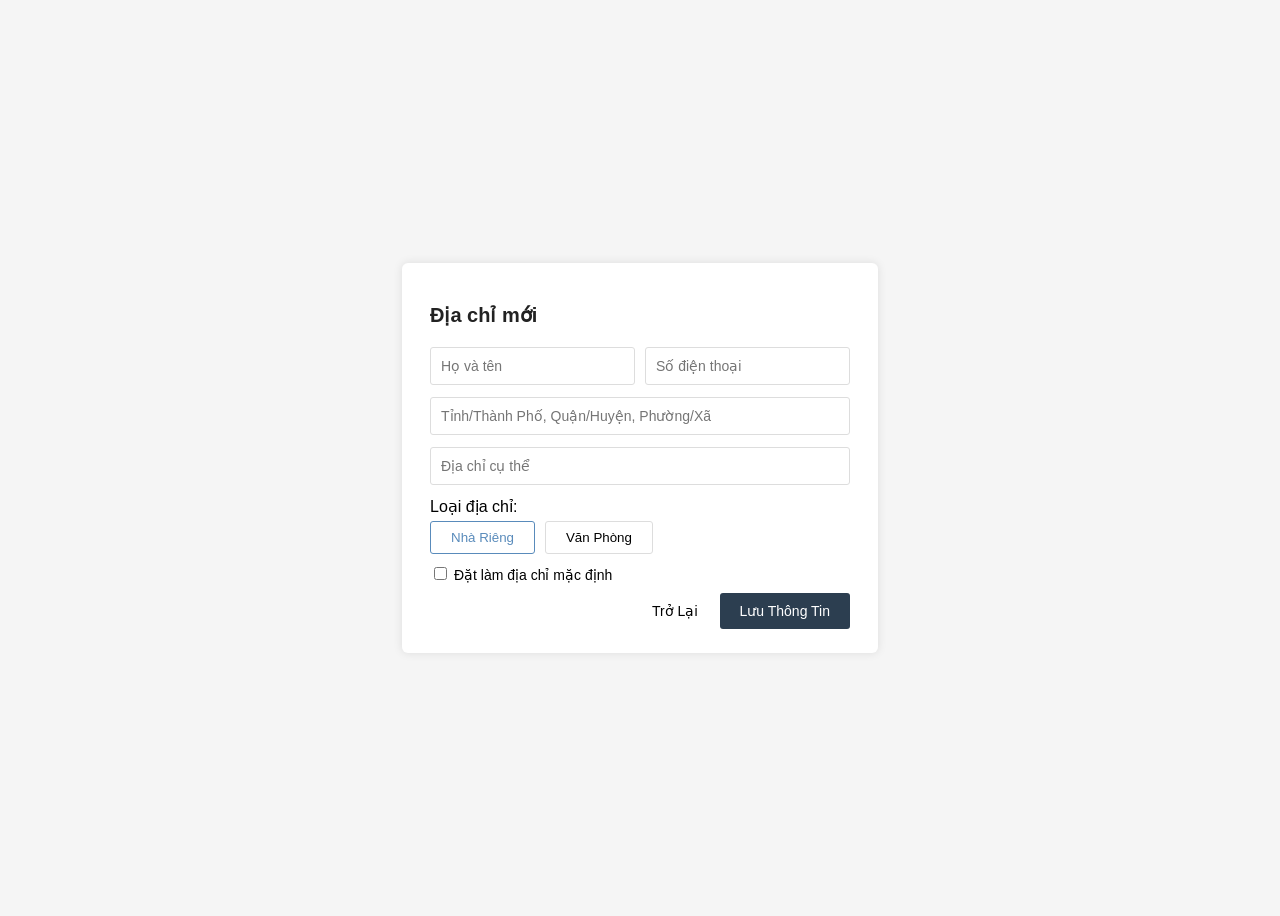
<file: Fontend/adress.html>
<!DOCTYPE html>
<html lang="vi">
<head>
  <meta charset="UTF-8">
  <meta name="viewport" content="width=device-width, initial-scale=1.0">
  <title>Địa chỉ mới</title>
  <link rel="stylesheet" href="./assets/css/style.css">
</head>
<body>
  <div class="modal">
    <div class="modal-container">
      <h2>Địa chỉ mới</h2>

        <form class="address-form">
            <div class="form-row">
                <input type="text" placeholder="Họ và tên" required>
                <input type="tel" placeholder="Số điện thoại" required>
            </div>

            <div class="form-row">
                <input type="text" placeholder="Tỉnh/Thành Phố, Quận/Huyện, Phường/Xã">
            </div>

            <div class="form-row">
                <input type="text" placeholder="Địa chỉ cụ thể">
            </div>

            <div class="form-group">
                <label>Loại địa chỉ:</label>
                <div class="address-type">
                    <button type="button" class="type-btn active">Nhà Riêng</button>
                    <button type="button" class="type-btn">Văn Phòng</button>
                </div>
            </div>

            <div class="form-footer">
            <label><input type="checkbox"> Đặt làm địa chỉ mặc định</label>
            </div>

            <div class="form-actions">
                <a href="checkout.html"><button type="button" class="btn-cancel">Trở Lại</button></a>
                <button type="submit" class="btn-submit">Lưu Thông Tin</button>
            </div>
        </form>
    </div>
  </div>
</body>
</html>
</file>
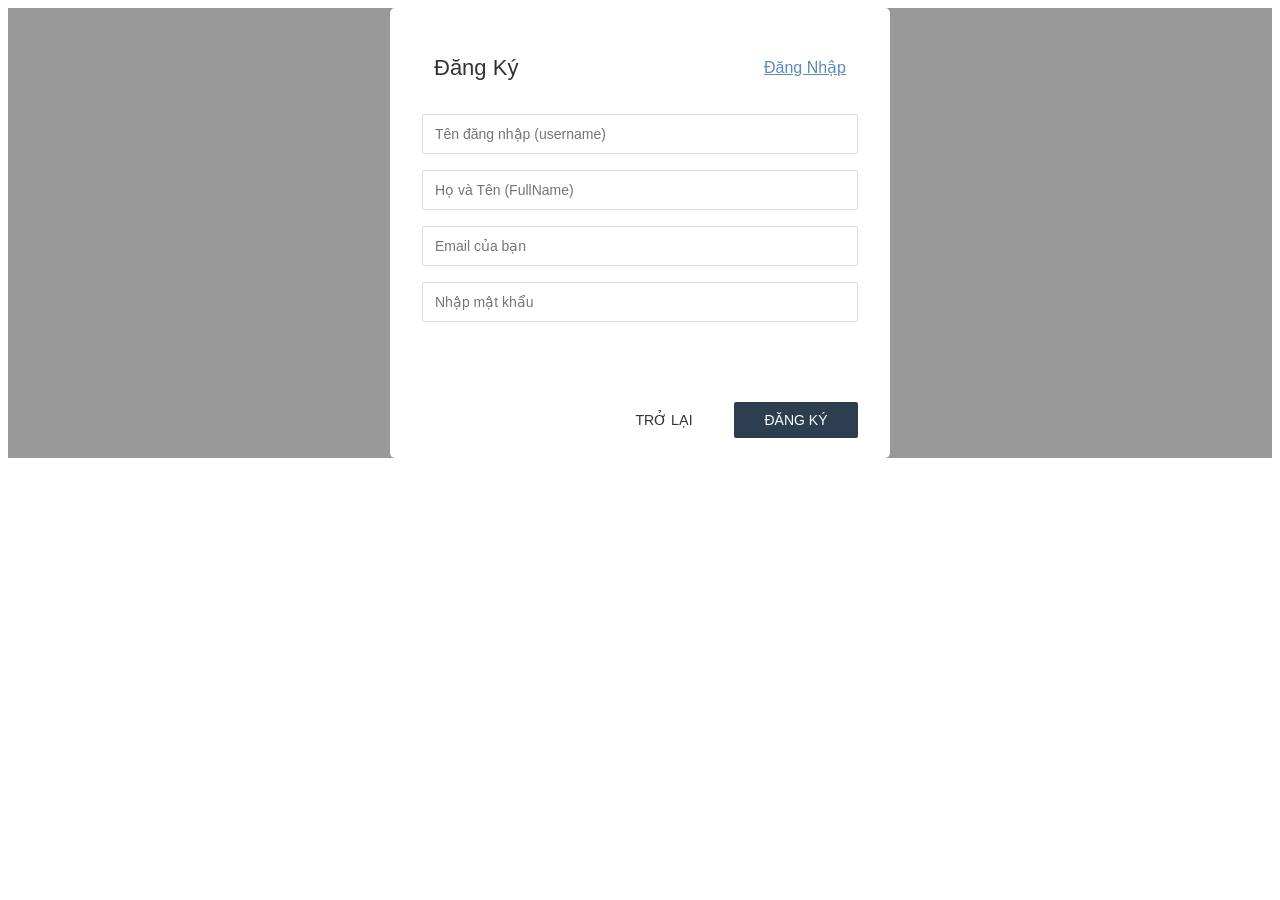
<file: Fontend/register.html>
<!DOCTYPE html>
<html lang="en">
  <head>
    <link rel="stylesheet" href="./assets/css/base.css" />
    <link rel="stylesheet" href="./assets/css/main.css" />
    <title>Đăng Ký</title>
  </head>
  <body>
    <div class="app">
      <div class="modal" style="position: relative; display: flex">
        <div class="modal__overlay"></div>
        <div class="modal__body">
          <div class="auth-form">
            <div class="auth-form__container">
              <div class="auth-form__header">
                <h3 class="auth-form__heading">Đăng Ký</h3>
                <a href="./login.html" class="auth-form__switch-btn"
                  >Đăng Nhập</a
                >
              </div>

              <div class="auth-form__form">
                <div class="auth-form__group">
                  <input
                    id="reg-username"
                    type="text"
                    class="auth-form__input"
                    placeholder="Tên đăng nhập (username)"
                  />
                </div>
                <div class="auth-form__group">
                  <input
                    id="reg-fullname"
                    type="text"
                    class="auth-form__input"
                    placeholder="Họ và Tên (FullName)"
                  />
                </div>
                <div class="auth-form__group">
                  <input
                    id="reg-email"
                    type="text"
                    class="auth-form__input"
                    placeholder="Email của bạn"
                  />
                </div>
                <div class="auth-form__group">
                  <input
                    id="reg-password"
                    type="password"
                    class="auth-form__input"
                    placeholder="Nhập mật khẩu"
                  />
                </div>
              </div>

              <div class="auth-form__aside"></div>

              <div class="auth-form__controls">
                <button class="btn auth-form__controls-back btn--normal">
                  TRỞ LẠI
                </button>
                <button
                  id="register-button"
                  type="button"
                  class="btn btn--primary"
                >
                  ĐĂNG KÝ
                </button>
              </div>
            </div>
          </div>
        </div>
      </div>
    </div>

    <script>
      // 1. Định nghĩa địa chỉ BE
      const API_BASE_URL = "http://127.0.0.1:8000/api";

      document.addEventListener("DOMContentLoaded", function () {
        const registerButton = document.getElementById("register-button");

        registerButton.addEventListener("click", async function () {
          // 2. Lấy dữ liệu từ các ô
          const username = document.getElementById("reg-username").value;
          const fullname = document.getElementById("reg-fullname").value;
          const email = document.getElementById("reg-email").value;
          const password = document.getElementById("reg-password").value;

          try {
            // 3. GỌI API REGISTER CỦA BẠN
            const response = await fetch(`${API_BASE_URL}/auth/register`, {
              method: "POST",
              headers: {
                "Content-Type": "application/json",
                Accept: "application/json",
              },
              body: JSON.stringify({
                Username: username,
                FullName: fullname,
                Email: email,
                PasswordHash: password, // API của bạn đang nhận PasswordHash
              }),
            });

            const data = await response.json();

            if (response.ok) {
              alert("Đăng ký thành công! Vui lòng đăng nhập.");
              window.location.href = "./login.html"; // Chuyển về trang login
            } else {
              // Báo lỗi chi tiết từ BE (ví dụ: "Email đã tồn tại")
              let errorMessage = data.message;
              if (data.errors) {
                if (data.errors.Username)
                  errorMessage = data.errors.Username[0];
                if (data.errors.Email) errorMessage = data.errors.Email[0];
              }
              alert("Đăng ký thất bại: " + errorMessage);
            }
          } catch (error) {
            console.error("Lỗi không gọi được API:", error);
            alert("Không thể kết nối tới máy chủ (Có thể do lỗi CORS).");
          }
        });
      });
    </script>
  </body>
</html>
</file>
<file: Fontend/assets/css/style.css>
body {
  font-family: Arial, sans-serif;
  background-color: #f5f5f5;
}

.modal {
  display: flex;
  justify-content: center;
  align-items: center;
  height: 100vh;
}

.modal-container {
  background: white;
  padding: 24px 28px;
  width: 420px;
  border-radius: 6px;
  box-shadow: 0 0 10px rgba(0,0,0,0.1);
}

h2 {
  font-size: 20px;
  margin-bottom: 20px;
  color: #222;
}

.sub {
  font-size: 13px;
  color: #777;
}

.form-row {
  display: flex;
  gap: 10px;
}

input[type="text"],
input[type="tel"],
select {
  width: 100%;
  padding: 10px;
  border: 1px solid #ddd;
  border-radius: 3px;
  font-size: 14px;
  margin-bottom: 12px;
}

.map-box {
  border: 1px solid #eee;
  height: 120px;
  background: #fafafa;
  display: flex;
  justify-content: center;
  align-items: center;
  margin-bottom: 15px;
}

.btn-add-location {
  border: 1px solid #ddd;
  background: white;
  padding: 6px 12px;
  font-size: 14px;
  cursor: pointer;
}

.address-type {
  display: flex;
  gap: 10px;
  margin-top: 5px;
}

.type-btn {
  border: 1px solid #ddd;
  background: white;
  padding: 8px 20px;
  border-radius: 3px;
  cursor: pointer;
  transition: 0.2s;
}

.type-btn.active,
.type-btn:hover {
  border-color: #598bbb;
  color: #598bbb;
}

.form-footer {
  margin: 10px 0;
  font-size: 14px;
}

.form-actions {
  display: flex;
  justify-content: flex-end;
  gap: 12px;
}

.btn-cancel {
  background: transparent;
  border: none;
  font-size: 14px;
  cursor: pointer;
  padding: 10px;
}
.btn-cancel:hover{
    background-color: #d0cbcb;
}
.btn-submit {
  background: #2C3E50;
  border: none;
  color: white;
  padding: 8px 20px;
  border-radius: 3px;
  cursor: pointer;
  font-size: 14px;
}

.btn-submit:hover {
  background: #598bbb;
}


.orderSuccessfullyform{
    width: 60%;

}

.orderSuccessfully{
    font-size: 2.2rem;
    display: flex;
    align-items: center;
    justify-content: center;
    color: #53c303;
    padding-bottom: 20px;

}



.orderSuccessfullyDicripsion{
    font-size: 1.2rem;
    color: #333;
    padding-bottom: 20px;
    display: flex;
    line-height: 1.7rem;

}
.orderSuccessfullyBTN{
    justify-content: center;
}

.type-btnBTN{
    padding: 15px 30px;
}
</file>
<file: Fontend/assets/css/base.css>
:root {
    /* nơi khai báo biến css */
    --white-color : #fff;
    
    --black-color : #000;
    --text-color : #333;
    --primary-color :#2C3E50;
    --boder-color : #dbdbdb;

    --header-height : 120px;
    --navbar-height : 34px;
    --header-with-seaech-height : calc(var(--header-height) - var(--navbar-height))

}
* {
    /* quy định thuộc tính css lên tất cả các phần tử html được nhúng file base.css */
    /* inherit kế thừa từ thẻ chứa nó */
    box-sizing: inherit;
}

html {
    /* mặc định trình duyệt fontsize: 100% được hiẻu là 16px */
    font-size: 62.5%;
    /* font-size: 62.5%; lúc này 1rem là 10px dùng nó để dễ dàng tính hơn */
    line-height: 1.6rem; /* độ cao chữ */
    font-family: "Roboto", sans-serif;
    /* trong lúc font Roboto chưa tải về thì sẽ hiển thị font sans-serif
    là tập hợp những font chữ không có chân*/
    box-sizing: border-box;
}

/* reponstive */
.grid {
    width: 1200px;
    max-width: 100%;
    margin: 0 auto; /* canh giữa khối */
}

/* trong trường hợp không muốn sử dụng width: 1200px; thì xây dựng thêm .grid__full-width*/
.grid__full-width {
    width: 100%;

}

.grid__row {
    /* những thẻ nằm trên class này sẽ nằm trên cùng 1 hàng ngang  */
    display: flex;
    flex-wrap: wrap; /* nhảy xuống hàng */
    margin-left: -5px;
    margin-right: -5px;
}
/* test */
.grid__column-2{
    padding-left: 5px;
    padding-right: 5px;
    width: 16.6667%;

}
.grid__column-2-4 {
    padding-left: 5px;
    padding-right: 5px;
    /* vì 10 cột là 100% mà chia đểu cho 5 sản phẩm mỗi ông chiếm 20% */
    width: 20%;

}
.grid__column-10{
    padding-left: 5px;
    padding-right: 5px;
    width: 83.3334%;

}

/* Animasion */
/* tạo hiệu ứng mờ dần */
@keyframes fadeIn {
    from {
        opacity: 0;
    }
    to {
        opacity: 1;
    }
}

@keyframes growth {
    /* tạo hiệu ứng phóng to lên để tái sử dụng trong chương trình */
    from {
        transform: scale(var(--growth-from));
    }
    to {
        transform: scale(var(--growth-to));
    }
}

/* Modal */
.modal {
    position: fixed;
    top:0;
    right: 0;
    bottom: 0;
    left: 0;
    display: flex;
    animation: fadeIn linear .1s;
    
}

.modal__overlay {
    /* trong trường hợp này là con cảu modal và lấy modal làm gốc toạ độ chính */
    position: absolute;
    width: 100%;
    height: 100%;
    background-color: rgba(0,0,0,0.4);
}

.modal__body {
    --growth-from : 0.7;
    --growth-to : 1 ; /* di chuyển tù 70% đến 1 */
    margin: auto;
    position: relative;
    z-index: 1;
    /* thuộc tính z-index layout có nhiều tầng đè nhau nên ông nào có thuộc tính z-index
    cao nhất thì sẽ nằm ở lớp cao nhất*/
    
    animation: growth linear .1s;

}

/* Button style */
/* vì nút dùng cung nên viết sang file base.css */
.btn {
    color: var(--text-color);
    background-color: var(--white-color);
    min-width: 124px;
    height: 36px;
    text-decoration: none;
    border: none;
    border-radius: 2px;
    font-size: 1.4rem;
    padding: 0 8px;
    outline: none;
    cursor: pointer;
    display: inline-flex; /* để nằm ngang */
    align-items: center;
    justify-content: center;
    line-height: 1.6rem;
}
.btn.btn--normal:hover {
    background-color: rgba(0,0,0,0.05);
}
.btn.btn--size-s {
    height: 32px;
    font-size: 1.2rem;
}

.btn.btn--primary {
    color: var(--white-color);
    background-color: var(--primary-color);

}

.btn.btn--disabled {
    /* Nút vô hiệu hoá */
    color: #949494;
    cursor: default;
    background-color: #c3c3c3;
}

/* selection */
.select-input{
    position: relative;
    min-width: 200px;
    height: 34px;
    padding: 0 12px;
    border-radius: 2px;
    background-color: var(--white-color);
    display: flex;
    justify-content: space-between;
    align-items: center;
    box-shadow: 0 1px 2px #a4a4a4;
}
.select-input:hover .select-input__list {
    display: block;
}
/* làm cầu nối */
.select-input::after {
    content: "";
    position: absolute;
    display: block;
    top: 33px;
    right: 0px;
    width: 100%;
    height: 8px;
    /* background-color: #000; */
}
.select-input__icon {
    font-size: 1.4rem;
    color: #a4a4a4;
    margin: 0 16px 0 8px;
    position: relative;
    top: 1px;
}

.select-input__list {
    position: absolute;
    padding: 8px 16px;
    z-index: 1;
    left: 0;
    right: 0;
    top: 27px;
    border-radius: 2px;
    background-color: var(--white-color);
    list-style: none;
    display: none;

}

/* panigation */
.panigation {
    display: flex;
    justify-content: center;
    align-items: center;
    list-style: none;
}
.panigation-item {
    margin: 0 10px;
}
.panigation-item__active .panigation-item__link{
    background-color: var(--primary-color);
}
.panigation-item__active .panigation-item__link:hover{
    background-color: #598bbb;
}
.panigation-item__link {
    /* set chìu ngang nhưng không có tác dụng do thẻ a không có thuộc
    tính display block */
    display: block;
    text-align: center;
    line-height: 30px;/* line height bằng với chiều cao dùng để căn giũa chiều dọc */
    text-decoration: none;
    min-width: 40px;
    height: 30px;
    font-size: 1.8rem;
    color: #939393;
    border-radius: 2px;


}
.panigation-item__icon {

}
</file>
<file: Fontend/assets/css/main.css>
.header {
    height: var(--header-height);
    background-image: linear-gradient(180deg, #2C3E50 0%, #E0E0E0 100%); /* dải chuyển màu với gốc 0 độ */


}

.header__navbar {
    display: flex;
    justify-content: space-between; /* giúp 2 thẻ ul cách xa nhau */

}

.header__navbar-list {
    list-style: none; /* loại bỏ dấu dầu dòng cảu danh sách */
    padding-left: 0; /* mặc định trình duyệt có phần padding left 40px nên phải bỏ đi */
    margin: 6px 0 0 0;
    display: flex;

}

.header__navbar-item {
    margin: 0 8px;
    position: relative;
    min-width: 26px;

}
.header__navbar-user{
    display: flex;
    justify-items: center;
    position: relative;

}
.header__navbar-user:hover .header__navbar-user-menu {
    display: block;

}
.header__navbar-user-name {
    margin-left: 4px;
    font-size: 1.rem;
    font-weight: 400;
}
.header__navbar-user-img {
    width: 22px;
    height: 22px;
    border-radius: 50%;
    border: 1px solid rgba(0, 0, 0, 0.1);
}

.header__navbar-user-menu {
    position: absolute;
    z-index: 1;/* để thẻ này được ưu tiên vì thẻ này nằm dưới thẻ cart */
    padding-left: 0;
    top: calc(100% + 4px);
    right: 0;
    background-color: var(--white-color);
    border-radius: 2px;
    width: 160px;
    list-style: none;
    box-shadow: 0 1px 2px #e0e0e0;
    display: none;

}
.header__navbar-user-menu::before{
    content: "";
    position: absolute;
    border-width: 17px 18px;
    border-style: solid;
    border-color: transparent transparent var(--white-color) transparent;
    right: 8px;
    top: -25px;
}
/* làm cầu nối */
.header__navbar-user-menu::after{
    content: "";
    position: absolute;
    display: block;
    top: -8px;
    right: 0;
    width: 60%;
    height: 8px;
    /* background-color: #000; */


}

.header__navbar-user-menu-item{

}
.header__navbar-user-menu-item--separate{

    border-top: 1px solid rgba(0, 0, 0, 0.08);
}
.header__navbar-user-menu-item a{
    text-decoration: none;
    color: var(--text-color);
    font-size: 1.4rem;
    font-weight: 370;
    display: block;/* nếu không có thuộc tính padding không có tác dụng do thẻ a không có display */
    padding: 4px 16px;
    line-height: 2.2rem;
}
.header__navbar-user-menu-item a:hover {
    background-color: #fafafa;
}
/* khi hover vào thẻ menu thì thuộc tính border-radius thị mất đi
cách sử lí là làm border-radius cho thẻ a đầu tiên và thẻ a cuối cùng */
.header__navbar-user-menu-item a:first-child{
    border-top-left-radius: 2px;
    border-top-right-radius: 2px;
}
.header__navbar-user-menu-item a:last-child{
    border-bottom-left-radius: 2px;
    border-bottom-right-radius: 2px;
}


.header__navbar-item--has-qr:hover .header__qr {
    /* khi để chuột vào vùng của dòng chữ thì nó sẽ hiện cái header qr */
    display: block;

}
.header__navbar-item--has-notify:hover .header__notify {
    display: block;
}

.header__navbar-item ,
.header__navbar-item-link {
    /* vì thẻ li là theo định dạng list item là các khối nên chúng không
    nằm cùng hàng với nhau do đó  lệnh  display: inline-block giúp chúng
    hiển thị nằm ngang hàng nhau */
    display: inline-block;
    font-size: 1.3rem;
    color: var(--white-color); /* vì --white-color là biến nên phải đưa vào var */
    text-decoration: none; /* bỏ gạch chân */
    font-weight: 300; /* làm mỏng cỡ chữ */

}

/* căn khoảng cách giữa các icon */
.header__navbar-item ,
.header__navbar-item-link,
.header__navbar-icon-link {
    display: inline-flex;
    align-items: center;
} 

/* sử lí thao tác dí chuột vào mờ đi */
.header__navbar-item:hover ,
.header__navbar-item-link:hover,
.header__navbar-icon-link:hover {

    color: rgba(255, 255, 255, 0.7); /* màu trằng mờ đi */
    cursor: pointer; /* con trỏ chuột */

}

.header__navbar-item-bold {
    font-weight: 450;
}

.header__navbar-item--separete::after {/* thêm thuộc tính after */
    content: "";
    display: block;
    position: absolute;
    border-left: 2px solid #D3D3D3;
    height: 14px;
    top: 50%;
    right: -9px;
    transform: translateY(-50%);
    /* top có độ dài là 6 để căn giữa  dùng translateY(-50%); để căn giữa 
    theo chiều dọc*/
}

.header__navbar-icon-link {
    color: var(--white-color);
    text-decoration: none;
}
/* nth-child(2) là lớp giả fb là thằng con số 2 nên chổ đó có số 2 */
.header__navbar-icon-link:nth-child(2) {
    margin-left: 4px;
}



.Header__navbar-icon {
    font-size: 1.8rem;
    margin: 0 2px;
}

.header__navbar-title--no-pointer {
    cursor: text;
    color: var(--white-color);
}

/* header QR code */
.header__qr {
    background-color: var(--white-color);
    position: absolute;

    width: 186px;
    left: 0;
    top: 150% ;  /* khoảng cách giữa dòng chữ với mã qr */
    /* thẻ chứa nó là li vậy top 100% sẽ đẩy nó xuống đầu thẻ chứa nó là vị trí cuối
    dòng chữa  Vào của hàng trên ứng dụng shop  */
    padding: 8px;
    border-radius: 2px;
    display: none; /* ẩn thẻ qr đi */ 
    animation: fadeIn ease-in .3s;  /* hiệu ứng rõ dần qr */
    z-index: 1;

}

/* tạo thuộc tính giả để khi rê chuột không bị mất mẫ qr */
.header__qr::before {
    position: absolute;
    left: 0;
    top: -16px;
    width: 100%;
    height: 20px;
    content: "";
    display: block;
   

}

.header__qr-img{
    width: 100%;

}

.header__qr-apps{
    display: flex;
    justify-content: space-between;

}
.header__qr-link:nth-child(1) {
    /* .header__qr-link:nth-child(1) là thằng đầu tiên */
    margin-left: 11px;
}
.header__qr-link:nth-child(2) {
    margin-right: 11px;
}


.header__qr-download-img{
    height: 15px;


}

/* css phần thông báo */
.header__notify {
    position: absolute;
    width: 404px;
    top: 150%;
    right: 0;
    border: 1px solid #D3D3D3;
    border-radius: 2px;
    background-color: var(--white-color);
    cursor: default;
    transform-origin: calc(100% - 32px) top; /* thay đỔi tâm để hiển thị thông báo */
    animation: headerNotifyGrowth ease-in 0.2s;
    will-change:opacity transform ; /* nói cho trình duyệt biếT thuộc tính animision nào sẽ thay đổi */
    display: none;
    z-index: 1;

}
/* tạo hình tam giác cho thong báo */
.header__notify::before {
    content: "";
    border-width: 20px 27px;
    border-style:  solid;
    border-color: transparent transparent var(--white-color) transparent;
    position: absolute;
    right: 4px;
    top: -29px;
}
/* sử lí tình huống từ phạm vi quả chuông tới chữ thông báo khi rê chuột sẽ không
bị mất hiệu ứng thông báo để bảo đảm trải nghiệm của người dùng
nên sử lí bằng việc tạo 1 cầu nối */
.header__notify::after {
    content: "";
    display: block;
    position: absolute;
    top: -16px;
    right: 0;
    width: 90px;
    height: 20px;
    

}

@keyframes headerNotifyGrowth {
    from {
        opacity: 0;
        transform: scale(0);
    }
    to {
        opacity: 1;
        transform: scale(1);
    }
}

.header__notify--header {
    height: 40px;
    background-color: var(--white-color);

}
.header__notify--header h3 {
    color: #999;
    margin: 0 0 0 12px;
    font-weight: 400;
    font-size: 1.6rem;
    line-height: 40px; /* chiều cao cảu dòng bằng chiều cao thàng chứa nó */



}

.header__notify--list {
    padding-left: 0;/* mặc định của trình duyệt là 40px nên bỏ đi */


}
.header__notify--item {
    display: flex;

}
.header__notify--item:hover {
    background-color: #f7f7f7;
}
.header__notify--link--viewed { /* đỔi màu khi đẪ đọc thông báoo */
    background-color: rgba(188, 191, 195, 0.3);
}

.header__notify--link {
    display: flex;
    padding: 12px;
    width: 100%;
    text-decoration: none;
    

}
.header__notify--img {
   width: 48px;
   object-fit: contain;


}

.header__notify--info {
    margin-left: 12px;

}
.header__notify--name {
    display: block;
    font-size: 1.4rem;
    color: var(--text-color);
    font-weight: 400;
}

.header__notify--descriotion {
    display: block;
    font-size: 1.1rem;
    color: var(--text-color);
    line-height: 1.8rem;
    margin-top: 4px;

}

.header__notify-footer {
    display: flex;
    

}

.header__notify-footer--btn {
    text-decoration: none;
    padding: 8px 0 ;
    width: 100%;
    text-align: center;
    color: var(--text-color);
    margin: auto;
    font-size: 1.4rem;
    font-weight: 400;

   

}

/* Authen modal */
.modal {

}
.modal__overlay {

}
.modal__body {

}
.modal__inner {

}
.auth-form {
    width: 500px;
    background-color: var(--white-color);
    border-radius: 5px;
    overflow: hidden; /* khi thằng con vưỢt quá thằng ca thì sử lí bo gốc */


}
.auth-form__container {
    padding: 20px 32px;

}

.auth-form__header {
    display: flex;
    align-items: center;
    justify-content: space-between;
    padding: 0 12px;
    margin-top: 10px;

}

.auth-form__heading {
    font-size: 2.2rem;
    font-weight: 400;
    color: var(--text-color);

}

.auth-form__switch-btn {
    font-size: 1.6rem;
    font-weight: 400;
    color: #598bbb;
    cursor: pointer;

}

.auth-form__form {
    
    

}

.auth-form__group {
   

}
.auth-form__input {
    width: 100%;
    height: 40px;
    margin-top: 16px;
    padding: 0 12px;
    font-size: 1.4rem;
    border: 1px solid var(--boder-color);
    border-radius: 2px;
    outline: none;
}
.auth-form__input:focus { /* đổi màu cảu outline */
    border-color: #888;

}


.auth-form__aside {
    margin-top: 18px;

}

.auth-form__policy-text {
    font-size: 1.2rem;
    line-height: 1.8rem;
    text-align: center;
    padding: 0 12px;

}
.auth-form__text-link {
    text-decoration: none;
    color: var(--primary-color);

}

.auth-form__controls {
    display: flex;
    justify-content: flex-end;
    margin-top: 80px;
}
.auth-form__controls-back {
    margin-right: 8px;
    background-color: var(--white-color);
}

.auth-form__social {
    background-color: #f5f5f5;
    padding: 16px 16px;
    display: flex;
    justify-content: space-between;
    margin-top: 24px;

}

.auth-form__social-icon {
    font-size: 1.8rem;

}
.auth-form__social-facebook {
    background-color: #3A5A98;

}

.auth-form__social-facebook,
.auth-form__social-google {
    color: var(--white-color);

}
.auth-form__social-title {
    margin: 0 36px;
}

.auth-form__social-google {
    color: #666;
    background-color: var(--white-color);
}

.auth-form__help {
    display: flex;
    justify-content: flex-end;
    
}

.auth-form__help-link {
    text-decoration: none;
    font-size: 1.4rem;
    color: #939393;
}

.auth-form__help-separate {
    display: block;
    height: 18px;
    margin: 0 16px;
    border-left: 1px solid var(--boder-color);
}

.auth-form__help-forgot {
    color: var(--primary-color);
}

/* header with search */

.header-with-search {
    width: 100%;
    height: var(--header-with-seaech-height);
    display: flex;
    align-items: center;
    margin: 0 8px;


}

.header__logo {
    width: 200px;

}
/* với trình duyệt cũ như ie sẽ có dấu gạch chân ở logo nên phải sử lí */
.header__logo-link{
    text-decoration: none;
    color: transparent;/* ảnh theo dạng svg nên không bị ảnh hưởng màu */

}
.logo_ShopGiay{
    width: 130px;
}
.header__logo-img {
    width: 150px;

}
.header__search {
    flex: 1; /* để chiếm hết chiều ngang */
    height: 40px;
    border-radius: 2px;
    background-color: var(--white-color);
    display: flex;
    align-items: center;

}

.header__search-input-wrap {
    
    flex: 1; /* kế thừa theo chiều ngang dựa vào trục mainaxit */
    height: 100%;
    position: relative;
}
.header__search-input {
    width: 100%;
    height: 100%;
    border: none;
    outline: none;
    font-size: 1.4rem;
    color: var(--text-color);
    padding: 0 16px;
    border-radius: 3px;
}
.header__search-select {
    border-left: 1px solid #E8E8E8;
    padding-left: 16px;
    position: relative;
    cursor: pointer;
    
}
.header__search-select-lable {
    font-size: 1.4rem;
    color: var(--text-color);
}
.header__search-select-icon {
    font-size: 1.4rem;
    color: #a4a4a4;
    margin: 0 16px 0 8px;
    position: relative; /* sử dụng positions để hạ icon xuống 1 px */
    top: 1px;
}

.header__search-option {
    position: absolute;
    /* vì viền bên phải thẳng hàng nên */
    right: 0;
    top: calc(100% - 1.5px );
    padding-left: 0;
    list-style: none;/* Bỏ đia các dấu chấm trong thẻ ul hay li đều được */
    box-shadow: 0 0 3px #ccc;/* tạo bóng đổ cho đối tượng */
    border-radius: 3px;
    display: none;
    margin: 15px 0 0 0;
    z-index: 1;
    animation: fadeIn ease-in 0.3s;
}
/* xây dựng lớp giả tạo cầu nối để khi rê chuột vào không bị mất đi */
.header__search-option::after {
    position: absolute;
   
    content: "";
    display: block;
    width: 100%;
    height: 18px;
    top: -15px;
    left: 0;
    
   
}
.header__search-select:hover .header__search-option {
    display: block;
}
.header__search-option-item {
    padding: 8px 8px;
    background-color: var(--white-color);
    border-radius: 3px;
    width: 136px;
    
}
.header__search-option-item:hover {
    background-color: #f9f5f5;
    cursor: pointer;
}

.header__search-option-item span {
    font-size: 1.4rem;
    color: var(--text-color);
    margin-left: 8px;
}

.header__search-option-item i {
    font-size: 1.2rem;
    color: var(--primary-color);
    margin-left: 12px;
    display: none;/* mặc định sẽ ẩn icon đi */

}
.header__search-option-item--active i {
    display: inline-block;
}
 

.header__search-btn {
    background-color: var(--primary-color);
    height: 34px;
    width: 60px;
    border: none;
    border-radius: 3px;
    margin-right: 3px;
    outline: none;
}
.header__search-btn:hover {
    opacity: 0.8;
    cursor: pointer;

}

.header__search-btn-icon {
    font-size: 1.4rem;
    color: var(--white-color);

}



/* focus là đặt con trỏ chuột vào ô input */
/* dấu ~ là kiểu nối trong css selector để nối thẻ input và thẻ div */
.header__search-input:focus ~ .header__search-history {
    display: block;

}
/* search history */
.header__search-history {
    position: absolute;
    top: calc(100% + 2px);
    left: 0;
    width: calc(100% - 16px);
    background-color: var(--white-color);
    border-radius: 2px;
    box-shadow: 0 3px 5px #e6e6e6;
    overflow: hidden;
    display: none;
    z-index: 1;

}
.header__search-history-heading {
    margin: 6px 16px;
    font-size: 1.4rem;
    font-weight: 400;
    color: #999;

}
.header__search-history-list {
    padding-left: 0;
    list-style: none;
    margin: 6px 0 0;

}
.header__search-history-item {
    height: 38px;
    padding: 0 16px;
    cursor: pointer;

}
.header__search-history-item:hover {
    background-color:#fafafa;

}

.header__search-history-item a {
    text-decoration: none;
    line-height: 38px; /* căn giữa bằng chiều cao dòng */
    font-size: 1.2rem;
    color: var(--text-color);
    display: block;

}

/* cart layout */
.header__cart {
    width: 150px;
    text-align: center; /* căn giữa icon xe đẩy */
}

.header__cart-warp {
    position: relative;
    display: inline-block; /* không kế thừa chiều ngang của thẻ header cart */
    padding: 0 8px; 
    cursor: pointer;


}
.header__cart-warp:hover .header__cart-list {
    display: block;
}

.header__cart-notice {
    position: absolute;
    top: -4px;
    right: -4px; 
    padding: 1px 7px;
    font-size: 1.4rem;
    line-height: 1.4rem;
    border-radius: 10px;
    border: 2px solid var(--primary-color);
    background-color: var(--white-color);
    color: var(--primary-color);
}
.header__cart-icon {
    font-size: 2.4rem;
    color: var(--white-color);
    margin-top: 6px;
}

.header__cart-list {
    position: absolute;
    top: calc(100% + 8px);
    right: -1px;
    width: 360px;
    background-color: var(--white-color);
    border-radius: 2px;
    box-shadow: 0 1px 3.125rem 0 rgba(0, 0, 0, 0.2);
    display: none;
    cursor: default;
    animation: fadeIn ease-in .2s;
    z-index: 1;
}

.header__cart-heading {
    text-align: left;
    margin:8px 0 8px 12px;
    font-size: 1.4rem;
    font-weight: 400;
    color: #939393;
}
.header__cart-list-item {
    padding-left: 0;
    list-style: none;
    /* sử lí trường hợp có nhiều sản phẩm trong giỏ hàng
    để không quá dài chúng ta đặt chiều cao cho trình duyệt */
    height: 50vh;
    /* 50vh là 50% theo chiều cao cảu trình duyệt */
    overflow: auto;
    /* khi thẻ con vượt quá thẻ cah thì sẽ xử lí auto là làm 
    xuất hiện thanh scroll */
}
.header__cart-item {
    display: flex;
    align-items: center; /* canh giũa ảnh và info */

}
.header__cart-item:hover {
    background-color: #f8f8f8;
}
.header__cart-img {
    width: 42px;
    height: 42px;
    margin: 12px;
    box-shadow: 0 1px 2px #ccc;

}
.header__cart-item-info {
    width: 100%;
    margin-right: 12px;

}
.header__cart-item-head {
    
    display: flex;
    align-items: center;
    justify-content: space-between;
   

}
.header__cart-item-name {
    font-size: 1.4rem;
    line-height: 2rem;
    font-weight: 450;
    max-height: 4rem;
    color: var(--text-color);
    margin: 0;
    text-align: left;

    /* xử lí khi tên quá dài có hiện tượng làm mất phá vỡ layout */
    overflow: hidden;
    flex: 1;
    margin-right: 10px;
    display: -webkit-box;
    -webkit-box-orient: vertical;
    -webkit-line-clamp: 2;

  

}

.header__cart-item-price-wrap {

}
.header__cart-item-price {
    font-size: 1.4rem;
    font-weight: 400;
    color: var(--primary-color);

}
.header__cart-item-toantu {
    font-size: 0.9rem;
    margin: 0 4px;
    color: #757575;

}
.header__cart-item-soluong {
    font-size: 1.2rem;
    color: #757575;

}
.header__cart-item-body {
    display: flex;
    justify-content: space-between;
    margin-top: 4px;

}
.header__cart-item-decriptions {
    font-size: 1.4rem;
    color: #757575;

}
.header__cart-item-remove {
    font-size: 1.4rem;
    color: var(--text-color);
    

}
.header__cart-item-remove:hover{
    color:#598bbb;
    cursor: pointer;
}

.header__cart-view-cart {
    float: right; /* đẩy nút sang bên phải */
    margin: 0 12px 12px 0;
}
.header__cart-view-cart:hover {
    background-color: #598bbb;
}

.header__cart-list::after {
    content: "";
    position: absolute;
    right: 4px;
    top: -30px;
    border-width: 20px;
    cursor: pointer;
    border-style: solid;
    border-color: transparent transparent var(--white-color) transparent;
}

.header__cart-list--no-cart {
    padding: 24px 0;
}

.header__cart-list--no-cart .header__cart-no-cart-img,
.header__cart-list--no-cart .header__cart-list--no-cart-msg {
    margin-left: auto;
    margin-right: auto;
    display: block;
   
}
.header__cart-no-cart-img {
    width: 54%;
    display: none;
}
.header__cart-list--no-cart-msg{
    display: none;
    font-size: 1.4rem;
    margin-top: 14px;
    color: var(--text-color);
    z-index: 1;
}

/* APP CONTAINER */
.app__container {
    background-color: #f5f5f5;

}
.app__content {
    /* dùng padding để không có backgrou màu trắng */
    padding-top: 36px;
}
.category {
    border-radius: 2px;
    background-color: var(--white-color);
}
.category__heading {
    font-size: 1.7rem;
    font-weight: 450;
    color: var(--text-color);
    padding: 12px 16px;
    border-bottom: 1px solid rgba(0, 0, 0, 0.08);
    margin-top: 0;

}
.category__heading-icon {
    font-size: 1.4rem;
    margin-right: 4px;
    position: relative;
    top: -1px;

}
.category-list {
    padding: 0 0 8px 0;
    list-style: none;
    margin-left: 13px;

}
.category-item-active .category-item__link{
    color: var(--primary-color);

}
.category-item {
    position: relative;
}

.category-item::before{
    content: "";
    position: absolute;
    border-top: 1px solid #e1e1e1;
    width: 80%;
    top: 0;
    left: 16px;
    right: 16px;

}
/* ẩn thằng đầu tiên đi */
.category-item:first-child::before {
    display: none;
}
.category-item-active .category-item__link::before {
    content: "";
    position: absolute;
    /* dùng transform vì khi thay đổi kích thươc của thẻ a thì nó vẫn luôn ở giữa */
    top: 50%;/* 50% của thẻ a chứa nó */
    transform: translateY(-50%); /* di chuyển theo trục dọc 50 % là của chính nó */
    border-width: 5px 5px;
    border-style: solid;
    border-color: transparent transparent transparent var(--primary-color);
    left: 6px;
}

.category-item__link {
    
    text-decoration: none;
    color: var(--text-color);
    display: block;
    padding: 6px 16px;
    font-size: 1.4rem;
    font-weight: 450;
    /* làm hiệu ứng trược */
    position: relative;
    right: 0;
    transition: right linear .1s;
    /* **** */
}
.category-item__link:hover{
    right: -4px;
    color: #598bbb;
 
}

/* HOME SORT + FILLER */

.home-filter {
    background-color: rgba(0, 0, 0, 0.04);
    display: flex;
    align-items: center;
    padding: 12px 22px;
    border-radius: 2px;
   
    
}
.home-filter__label {
    font-size: 1.4rem;
    color: #555555;
    margin-right: 16px;

}



.home-filter-btn{
    margin-right: 12px;
    min-width: 90px;
    box-shadow: 0 1px 2px #a4a4a4;
}


.select-input__label {
    font-size: 1.4rem;

}

.select-input__item {

}
.select-input__link {
    display: block;
    font-size: 1.4rem;
    text-decoration: none;
    color: var(--text-color);
    padding: 8px 0;
}
.select-input__link:hover{
    color: var(--primary-color);
}
.home-filter__page {
    display: flex;
    align-items: center;
    margin-left: auto;

}
.home-filter__page-num {
    font-size: 1.4rem;
    margin-right: 22px;

}
.home-filter__page-current {
    color: var(--primary-color);
    
    

}
.home-filter__page-control {
    border-radius: 2px;
    overflow: hidden;
    display: flex;
    width: 72px;
    height: 36px;
    box-shadow: 0 1px 2px #a4a4a4;

}
.home-filter__page-btn {
    display: flex;
    flex: 1;
    background-color: var(--white-color);

}
.home-filter__page-btn:first-child{
    cursor: default;
    border-right: 1px solid#eee;
    background-color: #e2e1e1;
}
.home-filter__page-icon {
    margin: auto;
    color: #555555;
}

/* product item */
.home-product-item-link{
    text-decoration: none;
}
.home-product {
    margin-bottom: 10px;

}
.home-product-item {
    background-color: var(--white-color);
    margin-top: 10px;
    position: relative;
    border-radius: 2px;
    box-shadow: 0 1px 2px 0 rgba(0, 0, 0, .1);
    /* hiệu ứng trược lên */
    top: 0;
    transition: top linear .1s;
}
.home-product-item:hover {
    top: -2px;
    box-shadow: 0 1px 20px 0 rgba(0, 0, 0, .05);
}

.home-product-item__img {
    padding-top: 100%;/* kế thừa chiều dài của home-product-item */
    background-repeat: no-repeat;
    background-size: contain;/* chỉnh kích thước cảu ảnh */
    border-top-left-radius: 2px;
    border-top-right-radius: 2px;

}
.home-product-item__name {
    font-size: 1.4rem;
    font-weight: 400;
    color: var(--text-color);
    line-height: 1.8rem;
    margin: 10px 10px 6px 10px;
    /* xử lí chỉ hiển thị 2 dòng chữ  */
    height: 3.6rem;/* giới hạn chiều cao 2 dòng chữ */
    overflow: hidden; /* overflow được hiểu khi đối tượng con nằm ngoài đối tượng cha thì xử lí như thế náo */
    /* Xử lí dấu 3 chấm */
    display: block;
    display: -webkit-box;
    -webkit-box-orient: vertical; /* Hhướng của cái box theo chiều dọc */
    -webkit-line-clamp: 2; /* tác đọng lên số dòng 2 */



}
.home-product-item__price {
    display: flex;
    flex-wrap: wrap; /* khi vượt quá sẽ nhảy xuống dòng */
    align-items: baseline;

}
.home-product-item__price-old {
    font-size: 1.3rem;
    margin-left: 10px;
    color: #666;
    text-decoration: line-through; /* dấu gạch ngang ở giữa chữ */

}
.home-product-item__price-current {
    font-size: 1.6rem;
    color: var(--primary-color);
    margin-left: 10px;

}
.home-product-item__action {
    display: flex;
    justify-content: space-between;
    margin: 8px 10px;

}
.home-product-item__like {
    font-size: 1.2rem;

}

i.home-product-item__like-icon-fill {
    color: #f63d30;
    display: none;
}
.home-product-item__like--liked .home-product-item__like-icon-fill {
    display: inline-block;
}
.home-product-item__like--liked .home-product-item__like-icon-empty {
    display: none;

}
.home-product-item__rating {
    font-size: 0.7rem;
    color: #e5e5e5;
    margin:1px 0 0 auto;

}
.home-product-item__start-gold {
    color: hsl(42, 100%, 55%);
}

.home-product-item__sold {
    font-size: 1.2rem;
    color: var(--text-color);
    margin-left: 6px;
}

.home-product-item__origin {
    display: flex;
    justify-content: space-between;
    margin: 3px 10px 0;
    padding-bottom: 5px;
    font-size: 1rem;
    font-weight: 350;
    color: #595959;

}
.home-product-item__brand {

}
.home-product-item__origin-name {

}
.home-product-item__favourite {
    position: absolute;
    top: 10px;
    left: -4px;
    background-color: var(--primary-color);
    font-size: 1.2rem;
    font-weight: 500;
    line-height: 1.6rem;
    padding-right: 4px;
    border-top-right-radius: 3px;
    border-bottom-right-radius: 3px;
}
.home-product-item__favourite span {
    color: var(--white-color);
}
/* tạo lóp gải để làm hình tam giác quuay xuống phần yêu thích */
.home-product-item__favourite::after {
    content: "";
    position: absolute;
    left: 0;
    bottom: -2px;
    /* thuộc tính currentColor lấy theo màu hiện tại của thẻ đang chứa nó
    giúp khi đổi màu thì phần tam giác sẽ đổi màu theo */
    border-top: 3px solid currentColor;
    border-left: 3px solid transparent;
    filter: brightness(60%);/* độ sáng màu 60% */
}
.home-product-item__favourite i {
    color: var(--white-color);
    font-size: 0.9rem;
    margin: 0 2px 0 5px;
   
}
.home-product-item__sale-off {
    position: absolute;
    right: 0;
    top: 0;
    width: 40px;
    height: 36px;
    text-align: center;/* căn giũa */
    background-color: rgba(255, 216, 64, 0.94);
    border-top-right-radius: 2px;

}
/* xây dựng lớp giả tạo 2 tam giác dưới phần giảm giá */
.home-product-item__sale-off::after{
    content: "";
    position: absolute;
    border-width:0 20.5px 6px;/* bỏ border-top đi vì vậy border-top=0 */
    border-style: solid;
    border-color: transparent  rgba(255, 216, 64, 0.9) transparent  rgba(255, 216, 64, 0.9);
    left: 0px;
   
    top: 100%;
}
.home-product-item__sale-off-percent {
    color: #ee4d2d;
    font-weight: 600;
    font-size: 1.3rem;

}
.home-product-item__sale-off-label {
    color: var(--white-color);
    font-weight: 600;
    font-size: 1.3rem;

}

.home-product__panigation {
    margin: 48px 0 32px 0;
}

/* footer */
.footer {
    border-top: 3px solid var(--primary-color);
    padding-top: 12px;
}
.footer__heading {
    font-size: 1.4rem;
    text-transform: uppercase;
    
}
.footer__list {
    list-style: none;
    padding-left: 0;
    
}
.footer__list-item {
    font-size: 1.3rem;
}
.footer__list-item-link {
    text-decoration: none;
    color: var(--text-color);
    margin-top: 10px;
    display: flex;
    align-items: center;
    
}
.footer__list-item-link:hover{
    color: #598bbb;
}
.footer__list-item-icon {
    font-size: 1.6rem;
    margin: 0 6px 0 0;
}
.footer__down {
    display: flex;
    
}
.footer__down-qr {
    width: 80px;
    height: 80px;
    border: 1px solid var(--boder-color);
    
}
.footer__down-apps {
    margin-left: 12px;
    display: flex;
    flex-direction: column;
    justify-content: center;
}
.footer__down-apps-img {
    height: 22px;
    margin-bottom: 10px;
}
.footer__down-apps-link {
    text-decoration: none;
    color: transparent;
}

.footer__bottom {
    background-color: #f5f5f5;
}
.footer_text {
    padding: 24px 0;
    font-size: 1.4rem;
    color: var(--text-color);
    text-align: center;
}

/* product detail  */
.productDeatil {
    display: flex;
    padding: 30px 40px;
    background-color: var(--white-color);

}

.productDeatil_img {
    width: 100%;
    max-width: 500px;
    height: auto;
    object-fit: cover;

}

.productDeatil_content {
    display: block;
    padding-left: 30px;


}

.productDeatil_name {
    font-size: 2rem;
    line-height: 2.5rem;

}

.productDeatil_commet {
    display: flex;
    margin: 10px 0;

}

.commet_start {
    

}
.commet_SoLuongStar{
    font-size: 1.4rem;
    padding-right: 3px;
    color: var(--text-color);
}
.commet_text {
    display: flex;
    font-size: 1.4rem;
    padding-left: 25px;
    color: var(--text-color);

}

.commet_textSoLuong {
    padding-right: 5px;

}

.commet_text-DanhGia {

}

.productDeatil_price {
    display: flex;
    padding: 15px 0;
    background-color: #fafafa;
}

.productDeatil_priceNew {
    font-size: 1.8rem;
    color: var(--primary-color);
    padding: 0 15px;
}

.productDeatil_priceOld {
    font-size: 1.6rem;
    color: #666;
    text-decoration: line-through;
    padding-right: 10px;

}

.productDeatil_priceDiscount {
    font-size: 1.4rem;
    color: #598bbb;
    font-weight: 550;

}

.productDeatil_color {
    display: flex;
    align-items: center;
    padding: 20px 0;

}

.productDeatil_color_name {
    font-size: 1.6rem;
    color: #757575;

}

.productDeatil_colorBtn {
    padding-left: 40px;

}

.productDeatil_size {
    display: flex;
    align-items: center;
    padding: 20px 0;
    

}
.btnsize{
    margin-bottom: 12px;
}
.btnsize:hover{
    border: 1px solid #598bbb;
    color: #598bbb;
}

.productDeatil_size_name {
    font-size: 1.6rem;
    color: #757575;

}

.productDeatil_sizeBtn {
    padding-left: 71px;

}

.productDeatil_Quantity {
    display: flex;
    align-items: center;
    padding: 20px 0;

}

.productDeatil_QuantityName {
    font-size: 1.6rem;
    color: #757575;
    padding-right: 33px;


}
.productDeatil_QuantityInt{
    height: 30px;
    
}


.productDeatil_by {
    padding: 20px 0;

}

.productDeatil_by_btncart{
    padding: 25px;
    margin-right: 20px;
    color: var(--primary-color);
    background-color: #b9c1d0;

}
.productDeatil_by_btncart:hover{
    opacity: 0.9;
}

.productDeatil_by_btnnew{
    padding: 25px;
    margin-right: 20px;
    color: var(--white-color);
    background-color: var(--primary-color);

}
.productDeatil_by_btnnew:hover{
    opacity: 0.9;
}

/* cart delail */
.cartDetailTitle{
    font-size: 2.2rem;
    text-align: center;
    padding: 25px;

}
.cartDetailName{
    color: var(--primary-color);

}
.cartDetailTitleIcon{
    color: var(--primary-color);
}
.cartDetailProduct_img{
    background-repeat: no-repeat;
    background-size: contain;
    border-top-left-radius: 2px;
    border-top-right-radius: 2px;
    height: 100px;
    object-fit: cover;
    width: 100px;
}

.cartDetail{
    display: flex;
    padding: 40px 20px;
    background-color: var(--white-color);
    height: 130px;
    width: 100%;
    

}

.cartDetailProduct{
    display: flex;
    width: 30%;

}
.cartDetail_content{
    width: 70%;
    display: flex;

}
.cartDetail_content5{
    width: 20%;
}

.cartDetailProductName{
    /* width: 264px; */
    padding-left: 10px;
    font-size: 1.5rem;
    line-height: 2rem;
    color: var(--text-color);
}

.cartDetail_PhanLoai{
    font-size: 1.4rem;
    color: #828482;
    padding-left: 15px;
}

.cartDetail_PhanLoaiName{
    display: block;

}

.cartDetail_PhanLoaiMota{

}

.cartDetail_price{
    font-size: 1.6rem;
    color: var(--primary-color);

}

.cartDetail_quantity{

}

.productDeatil_QuantityInt{

}

.cartDetail_sumprice{
    font-size: 1.6rem;
    color: #598bbb;

}

.cartDetaiProductDelete{
    

}

.cartDetaiProductDelete_btn{
    font-size: 1.5rem;
    text-decoration: none;
    color: var(--primary-color);
}
.cartDetaiProductDelete_btn:hover{
    color: #598bbb;
}

.cartDetailTitleName{
    display: flex;
    font-size: 1.6rem;
    height: 50px;
    background-color: var(--white-color);
    padding: 0 20px;
    margin: 25px 0;
    align-items: center;
    font-weight: 500;
    color: #8f8c88;
}
.cartDetailProduct1{
    padding-left: 10px;
    color: var(--text-color);
}

.cartDetailend{
    display: flex;
    font-size: 1.6rem;
    height: 70px;
    background-color: var(--white-color);
    padding: 0 20px;
    margin-top: 25px ;
    align-items: center;
    justify-content: flex-end;
    position: relative;

}

.cartDetailend_MuaHang{

}

.cartDetailend_MuaHang_quantity{

}

.cartDetailend_MuaHangPrice{
    font-size: 1.8rem;
    color: #598bbb;
    padding-left: 3px;

}

.cartDetailend_MuaHangBtn{
    background-color: var(--primary-color);
    color: var(--white-color);
    margin-left: 20px;
    padding: 20px;
}
.cartDetailend_MuaHangBtn:hover{
    background-color: #598bbb;
}

/* start pay bill */

.payBill_title{
    height: 50px;
    background-color: var(--white-color);
    display: flex;
}

.payBill_titleName{
    font-size: 2.2rem;
    color: var(--primary-color);
    padding-left: 65px;
    padding-top: 20px;

}

.payBill_address{
    display: block;
    margin: 15px 40px;
    height: 115px;
    background-color: var(--white-color);

}

.payBill_addressTitle{
    font-size: 2rem;
    padding: 20px;
    color: var(--primary-color);

}

.payBill_addressTitle_icon{

}

.payBill_addressTitle_name{

}

.payBill_address_content{
    font-size: 1.6rem;
    padding: 0 20px 25px 24px;

}

.payBill_address_contentName{
    font-weight: 500;

}

.payBill_address_contentPhone{
    font-weight: 500;

}

.payBill_address_contentAddress{
    padding: 0 20px;
    color: var(--text-color);

}

.payBill_address_contentbutton{
    height: 20px;
    font-size: 1.4rem;
    display: inline-flex;
    padding: 5px;
    justify-content: center;
    align-items: center;
    border: 1px solid #598bbb;
    color: #598bbb;

}

.payBill_address_content_ThayDoi{
    text-decoration: none;
    color: var(--primary-color);
    padding-left: 20px;

}
.payBill_address_content_ThayDoi:hover{
    color: #598bbb;
}

.payBill_Product{
    display: block;
    margin: 15px 40px;
    background-color: var(--white-color);
    width: 94%;
}

.cartDetail_content4{
    width: 25%;

}
.SumPayBill{
    padding-right: 140px;
}
.SumPayBill::before{
    content: "";
    position: absolute;
    top: 0;
    right: 0;
    left: 0;
    border: 1px dotted rgba(0, 0, 0, .54);
}

.payBillend{
    margin-top: 30px;
    height: 100%;
}
.payBill_address{

}

.payBillendTitle{
    display: flex;
    justify-content: space-between;
    padding: 30px 20px;
    position: relative;

}
.payBillendTitle::after{
    content: "";
    border: 1px dotted rgba(0, 0, 0, .54);
    position: absolute;
    bottom: 0;
    left: 0;
    right: 0;
}

.payBillendTitleName{
    font-size: 1.8rem;

}

.payBillendTitlePhuongThuc{
    font-size: 1.4rem;

}

.payBillendTitlePhuongThucName{

}

.payBillendTitlePhuongThuc_ThayDoi{
    text-decoration: none;
    color: var(--primary-color);
    padding-left: 30px;

}
.payBillendTitlePhuongThuc_ThayDoi:hover{
    color: #598bbb;
}

.payBillendContent{
    display: flex;
    justify-content: flex-end;
    padding:15px 20px;
}

.payBillendContent_tienhang{
    font-size: 1.6rem;
    width: 25%;
    display: flex;
    justify-content: space-between;
}

.payBillendContent_tienhang_name{
    color: rgba(0, 0, 0, .54);

}

.payBillendContent_tienhang_nameSum{
    color: var(--text-color);

}

.colorBlue{
    color: #598bbb;
    font-size: 2rem;
}

.payBillendContentDatHang{
    display: flex;
    align-items: center;
    justify-content: space-between;
    padding: 20px;
    position: relative;

}

.payBillendContentDatHang::before{
    content: "";
    border: 1px dotted rgba(0, 0, 0, .54);
    position: absolute;
    top: 0;
    left: 0;
    right: 0;
}

.payBillendContentDatHangName{
    font-size: 1.4rem;
    color: rgba(0, 0, 0, .54);

}

.payBillendContentDatHangbtn{
    padding: 20px 50px;

}
.payBillendContentDatHangbtn:hover{
    background-color: #598bbb;
}

.sualoifooter{
    margin-top: 40px;

}
/* end pay bill */

/* start lich su don hang */
.contrains{
    margin-left: auto;
    margin-right: auto;
    width: 1200px;
}
.myorder{
    display: flex;
    padding: 1.25rem 0px 3.125rem;
}

.myorder_Auth{
    display: block;
    flex-shrink: 0;
    width: 180px;
}

.myorder_Auth_title{
    border-bottom: 1px solid rgb(239, 239, 239);
    display: flex;
    padding: 15px 0px;
}

.myorder_AuthImg{
    width: 50px;
    height: 52px;
    border-radius: 50%;
}
.myorder_AuthName{
    font-size: 1.4rem;
    display: flex;
    align-items: center;
    padding-left: 10px;
    font-weight: 500;

    
}
.myorder_Auth_Content{
    cursor: pointer;
    list-style: none;
    margin: 27px 0 0;
    padding: 0;
}

.myorder_Auth_ContentLabel{
    padding: 12px 0;

}

.myorder_Auth_ContentLabel_icon{
    font-size: 1.8rem;
    color: var(--primary-color);

}

.myorder_Auth_ContentLabel_name{
    display: inline-flex;
    align-items: center;
    padding-left: 5px;
    font-size: 1.4rem;
}

.myorder_Content{
    /* background: #fff; */
    border-radius: .125rem;
    box-shadow: 0 1px 2px 0 rgba(0, 0, 0, .13);
    box-sizing: border-box;
    flex-grow: 1;
    margin-left: 1.6875rem;
    min-width: 0;
    position: relative;
    width: 980px;
}

.myorder_ContentNavabar{

}

.myorder_ContentNavabar_list{
    list-style: none;
    display: flex;
    font-size: 1.6rem;
    background-color: var(--white-color);
    height: 50px;
    align-items: center;
    margin-bottom: 16px;
    margin-top: 0;

}

.myorder_ContentNavabar_item{
    padding-right: 40px;

}
.myorder_ContentNavabar_item:hover{
    color: #598bbb;
}

.myorder_Content_product{
    background-color: var(--white-color);
    margin-top: 20px;

}
.myorder_Content_productShipper{
    display: flex;
    justify-content: flex-end;
    font-size: 1.4rem;
    padding: 20px;
    position: relative;

}
.myorder_Content_productShipper::after{
    content: "";
    position: absolute;
    border: 1px dotted rgba(0, 0, 0, .54);
    bottom: 0;
    left: 20px;
    right: 20px;
}
.myorder_Content_productShipper_status{
    color: #26aa99;
    padding-right: 20px;

}
.myorder_Content_productShippericon{

}
.myorder_Content_productShipperName{
    padding-left: 5px;

}

.myorder_Content_productShipper_Commet{
    color: var(--primary-color);

}

.myorder_Content_productContent{
    display: flex;
    padding: 20px;

}

.myorder_Content_productContentDecripsion{
    width: 85%;
    display: flex;

}

.myorder_Content_productContent_img{
    height: 82px;
    width: 82px;


}

.myorder_Content_productContent_decription{
    padding-left: 10px;

}

.myorder_Content_productContent_title{
    font-size: 1.6rem;

}

.myorder_Content_productContent_classi{
    display: block;
    font-size: 1.4rem;
    padding: 8px 0;
    color: rgba(0, 0, 0, .54);

}

.myorder_Content_productContent_quantity{

}

.myorder_Content_productContentPrice{
    width: 15%;
    display: flex;
    align-items: center;
    justify-content: flex-end;
    color: #598bbb;
    font-size: 1.4rem;

}

.myorder_Content_productContentPriceNew{

}

.myorder_Content_productPayBill{
    padding: 20px;
    position: relative;

}
.myorder_Content_productPayBill::before{
    content: "";
    border: 1px dotted rgba(0, 0, 0, .54);
    position: absolute;
    top: 0;
    left: 0;
    right: 0;
}

.myorder_Content_productPayBill_sum{
    display: flex;
    justify-content: flex-end;
    padding-bottom: 20px;
    background-color: #fffefb;

}

.myorder_Content_productPayBill_name{
    font-size: 1.4rem;

}

.myorder_Content_productPayBill_price{
    font-size: 1.8rem;
    color: #598bbb;
    font-weight: 500;
    padding-left: 10px;

}

.myorder_Content_productPayBill_btn{
    display: flex;
    justify-content: flex-end;
    background-color: #fffefb;

}
.myorder_Content_productPayBill_btnNew{
    margin-left: 15px;
}

.myorder_Content_productPayBill_btnNew:hover{
    background-color: #598bbb;
}


/* end lich su don hang */

/* start my order detail */
.myorderdetail_prevtitle{
    justify-content: space-between;
}
.myorderdetail_prev{

}

.myorderdetail_previcon{

}

.myorderdetail_prevName{
    color: rgba(0, 0, 0, .54);

}



/* end my order detail */

/* Thêm vào file main.css */
.modal--hidden {
    display: none;
}
</file>
